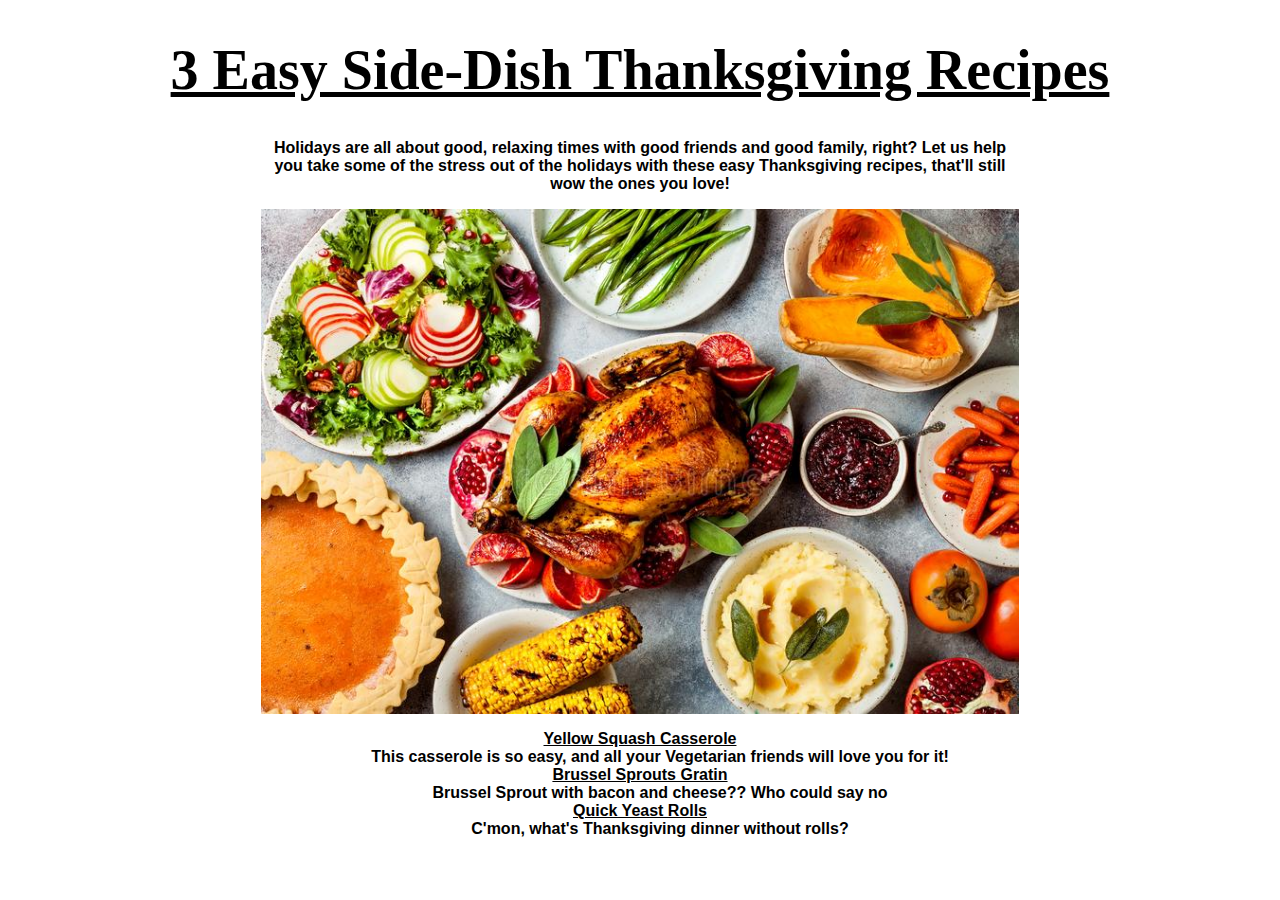
<file: index.html>
<!DOCTYPE html>

<html lan=en>
    <head>
        <title>Thanksgiving Recipes</title>
        <meta charset="utf-8">
        <meta http-equiv="X-UA-Compatible" content="IE=edge">
        <link rel="stylesheet" href="./css/style.css">
    </head>

    <body>
        <div id="brush-script">
            <h1>3 Easy Side-Dish Thanksgiving Recipes</h1>
        </div>
        <p class="intro">Holidays are all about good, relaxing times with good friends and good family, right? Let us help you take some of the 
        stress out of the holidays with these easy Thanksgiving recipes, that'll still wow the ones you love!</p>
        <p></p>
        <img class="image" src="./img/thanksgiving.jpg" alt="a medley of thanksgiving dishes surrounding a turkey on the table">
        <div class="recipe"> 
            <dl>
                <dt><a href="./recipes/squash-casserole.html">Yellow Squash Casserole</a></dt>
                <dd>This casserole is so easy, and all your Vegetarian friends will love you for it!</dd>
                <dt><a href="./recipes/brussels.html">Brussel Sprouts Gratin</a></dt>
                <dd>Brussel Sprout with bacon and cheese?? Who could say no</dd>
                <dt><a href="./recipes/rolls.html">Quick Yeast Rolls</a></dt>
                <dd>C'mon, what's Thanksgiving dinner without rolls?</dd>
            </dl>
        </div>
    </body>
</html>
</file>
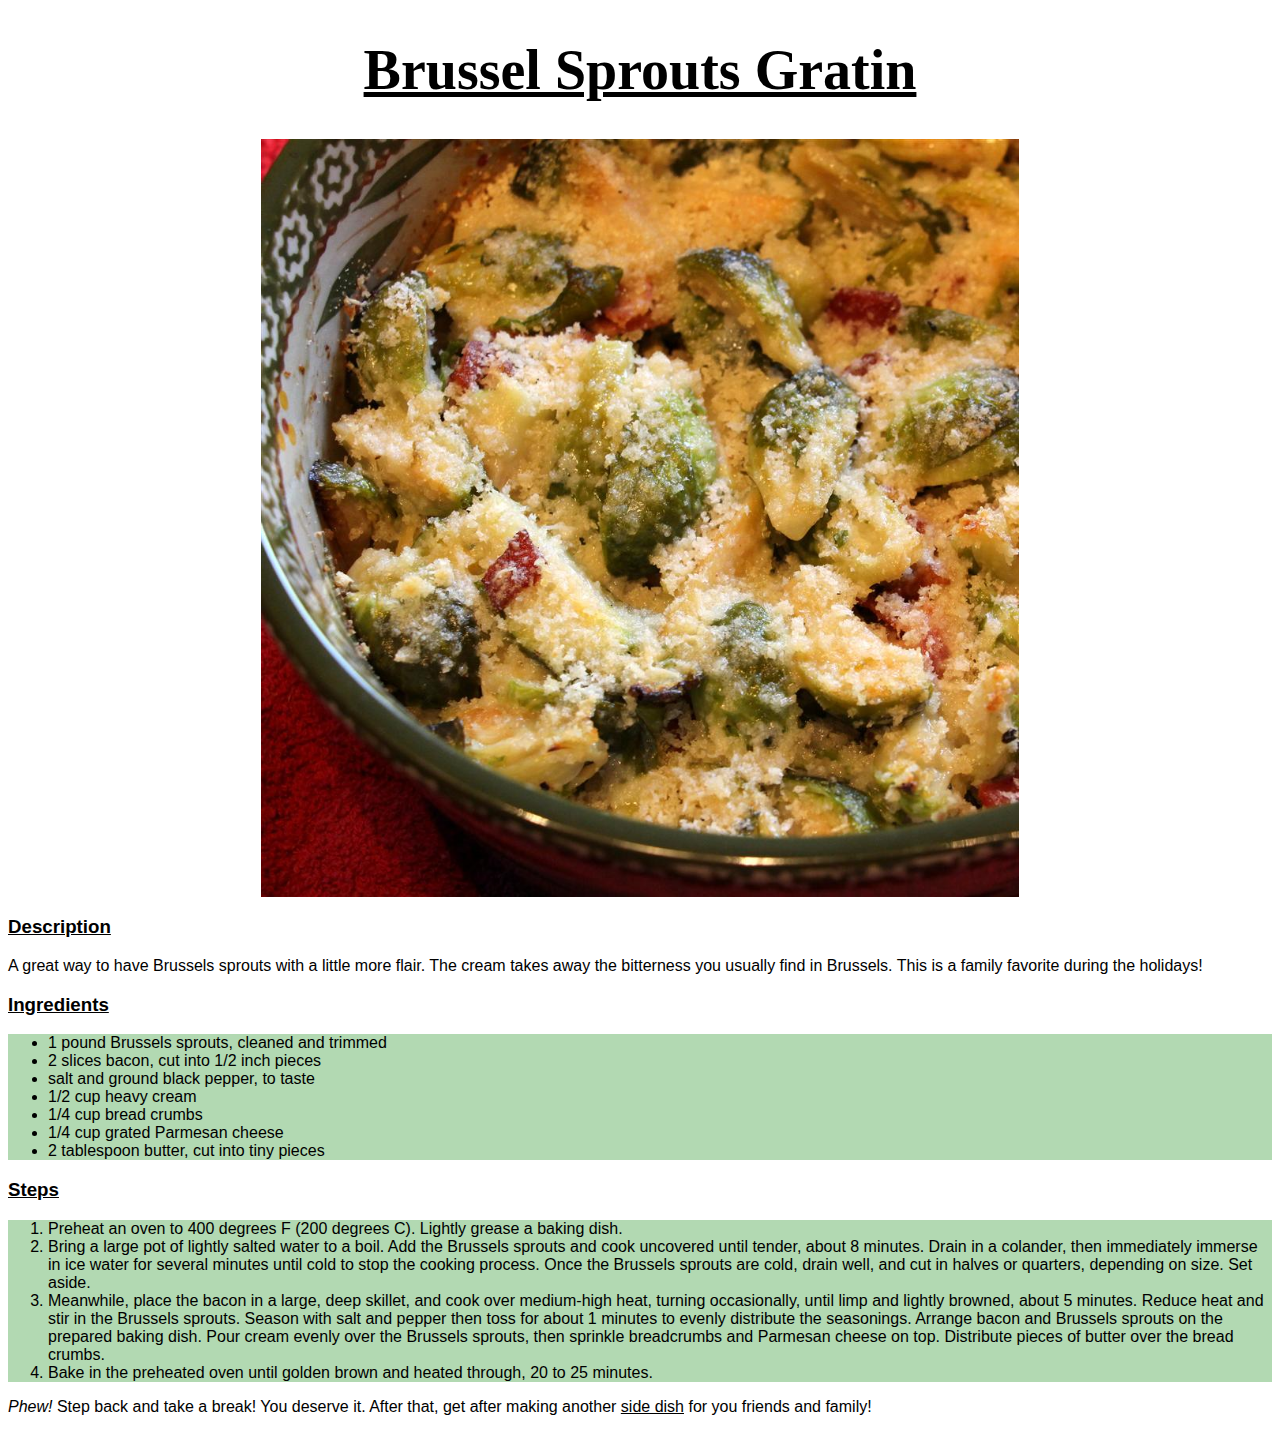
<file: recipes/brussels.html>
<!DOCTYPE html>

<html lan=en>
    <head>
        <title>Recipes: Brussel Sprouts Gratin</title>
        <meta charset="utf-8">
        <meta http-equiv="X-UA-Compatible" content="IE=edge">
        <link rel="stylesheet" href="../css/style.css">
    </head>

    <body>
        <div id="brush-script">
            <h1>Brussel Sprouts Gratin</h1>
        </div>
        <img class="image" src="../img/brussels.jpg" width="450" alt="Roasted brussel sproats with bacon and parmesan cheese baked on top">
        <h3>Description</h3>
        <p>A great way to have Brussels sprouts with a little more flair. The cream takes away the bitterness you usually find in Brussels. This is a family favorite during the holidays!</p>
        <h3>Ingredients</h3>
        <div class="ingredients">
            <ul>
                <li>1 pound Brussels sprouts, cleaned and trimmed </li>
                <li>2 slices bacon, cut into 1/2 inch pieces</li>
                <li>salt and ground black pepper, to taste</li>
                <li>1/2 cup heavy cream</li>
                <li>1/4 cup bread crumbs</li>
                <li>1/4 cup grated Parmesan cheese</li>
                <li>2 tablespoon butter, cut into tiny pieces</li>
            </ul>
        </div>
        <h3>Steps</h3>
        <div class="steps">
            <ol>
                <li>Preheat an oven to 400 degrees F (200 degrees C). Lightly grease a baking dish.</li>
                <li>Bring a large pot of lightly salted water to a boil. Add the Brussels sprouts and cook uncovered until tender, about 8 minutes. Drain in a colander, then immediately immerse in ice water for several minutes until cold to stop the cooking process. Once the Brussels sprouts are cold, drain well, and cut in halves or quarters, depending on size. Set aside.</li>
                <li>Meanwhile, place the bacon in a large, deep skillet, and cook over medium-high heat, turning occasionally, until limp and lightly browned, about 5 minutes. Reduce heat and stir in the Brussels sprouts. Season with salt and pepper then toss for about 1 minutes to evenly distribute the seasonings. Arrange bacon and Brussels sprouts on the prepared baking dish. Pour cream evenly over the Brussels sprouts, then sprinkle breadcrumbs and Parmesan cheese on top. Distribute pieces of butter over the bread crumbs.</li>
                <li>Bake in the preheated oven until golden brown and heated through, 20 to 25 minutes.</li>
            </ol>
        </div>
        <p><em>Phew!</em> Step back and take a break! You deserve it. After that, get after making another <a href="../index.html">side dish</a> for you friends and family!</p>
    </body>
</html>
</file>
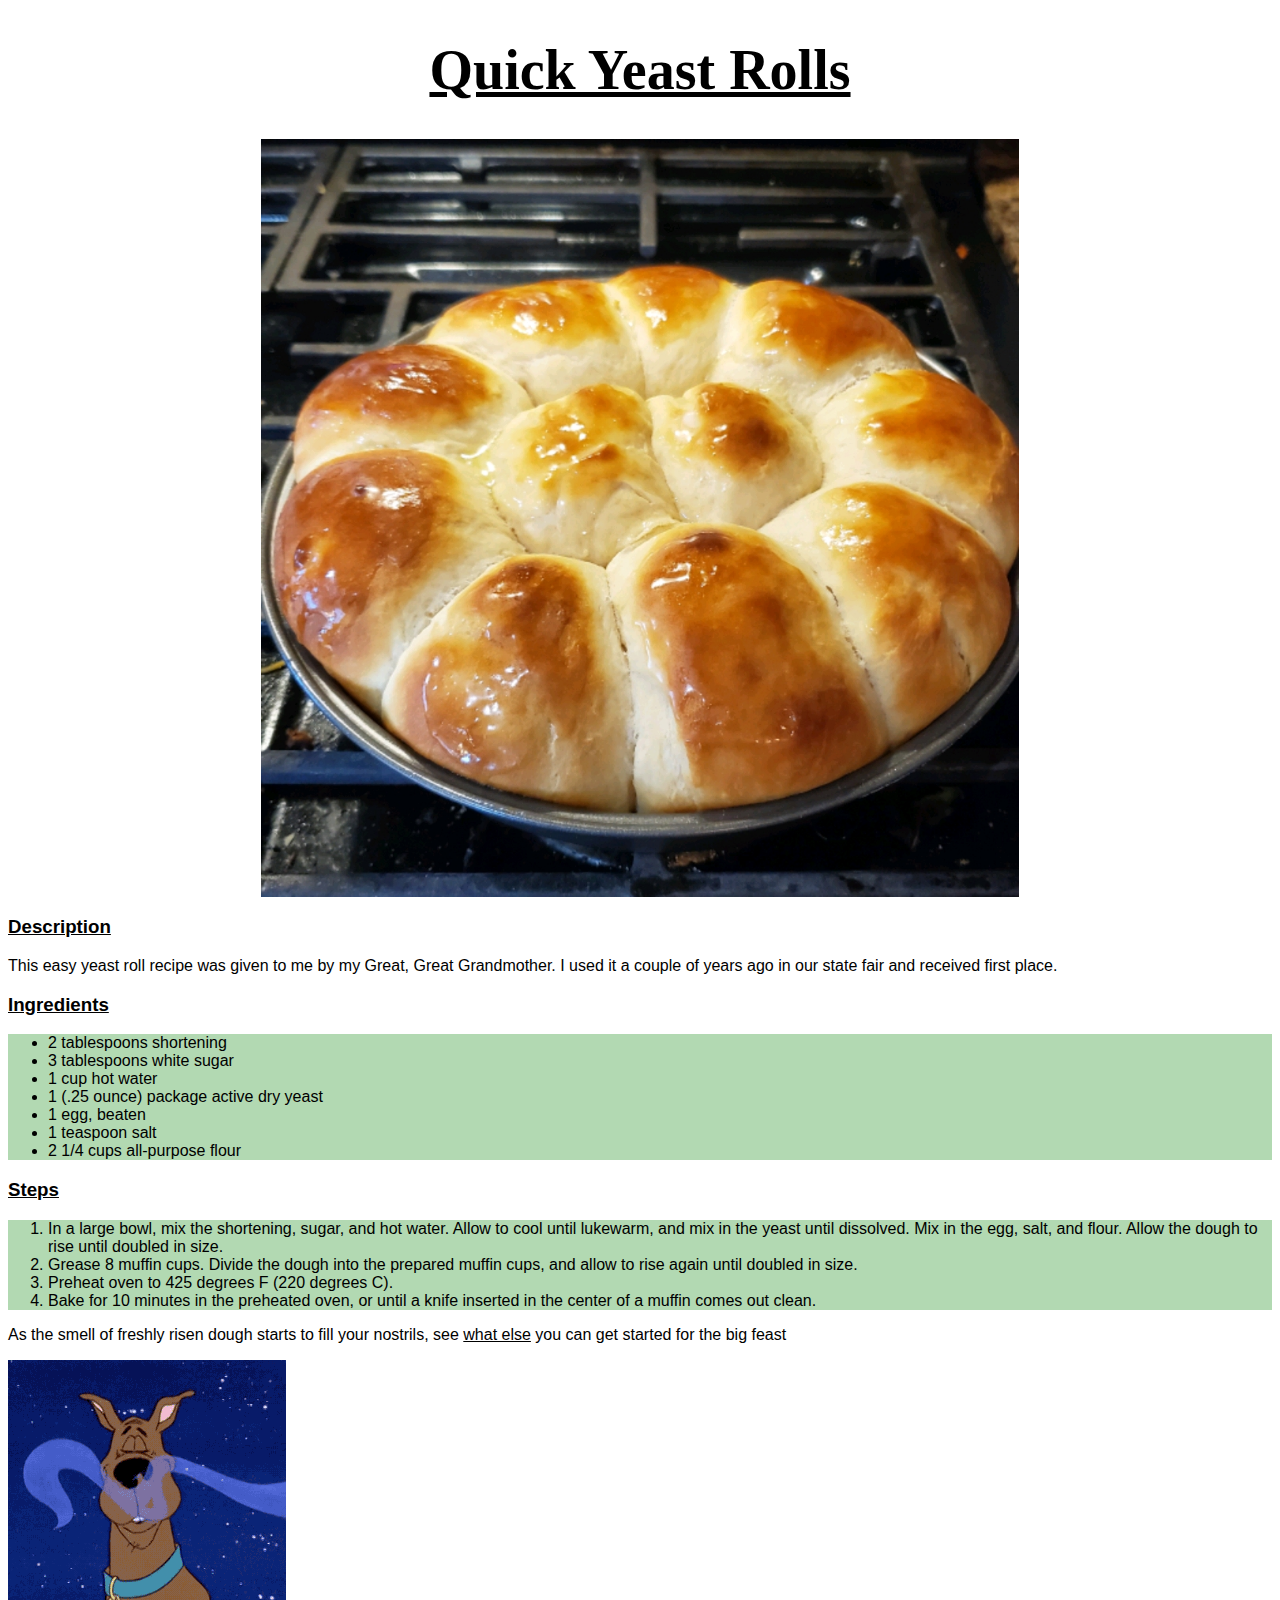
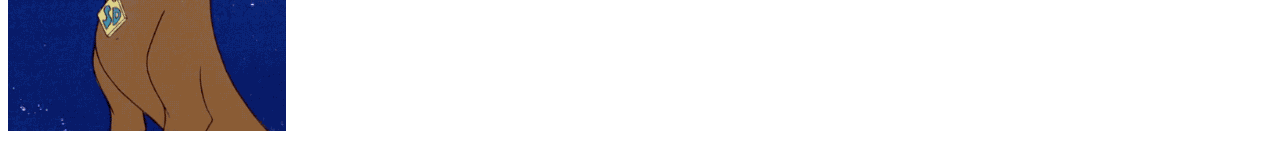
<file: recipes/rolls.html>
<!DOCTYPE html>

<html lan=en>
    <head>
        <title>Recipes: Quick Yeast Rolls</title>
        <meta charset="utf-8">
        <meta http-equiv="X-UA-Compatible" content="IE=edge">
        <link rel="stylesheet" href="../css/style.css">
    </head>

    <body>
        <div id="brush-script">
            <h1>Quick Yeast Rolls</h1>
        </div>
        <img class="image" src="../img/rolls.jpg" width="450" alt="Golden brown pan rolls with butter brushed on top">
        <h3>Description</h3>
        <p>This easy yeast roll recipe was given to me by my Great, Great Grandmother. I used it a couple of years ago in our state fair and received first place.</p>
        <h3>Ingredients</h3>
        <div class="ingredients">
            <ul>
                <li>2 tablespoons shortening</li>
                <li>3 tablespoons white sugar  </li>
                <li>1 cup hot water</li>
                <li>1 (.25 ounce) package active dry yeast</li>
                <li>1 egg, beaten</li>
                <li>1 teaspoon salt</li>
                <li>2 1/4 cups all-purpose flour</li>
            </ul>
        </div>
        <h3>Steps</h3>
        <div class="steps">
            <ol>
                <li>In a large bowl, mix the shortening, sugar, and hot water. Allow to cool until lukewarm, and mix in the yeast until dissolved. Mix in the egg, salt, and flour. Allow the dough to rise until doubled in size.</li>
                <li>Grease 8 muffin cups. Divide the dough into the prepared muffin cups, and allow to rise again until doubled in size.</li>
                <li>Preheat oven to 425 degrees F (220 degrees C).</li>
                <li>Bake for 10 minutes in the preheated oven, or until a knife inserted in the center of a muffin comes out clean.</li>
            </ol>
        </div>
        <p>As the smell of freshly risen dough starts to fill your nostrils, see <a href="../index.html">what else</a> you can get started for the big feast</p>
        <img src="../img/food-sniff.gif" alt="scooby doo sniffing food in the air">
    </body>
</html>
</file>
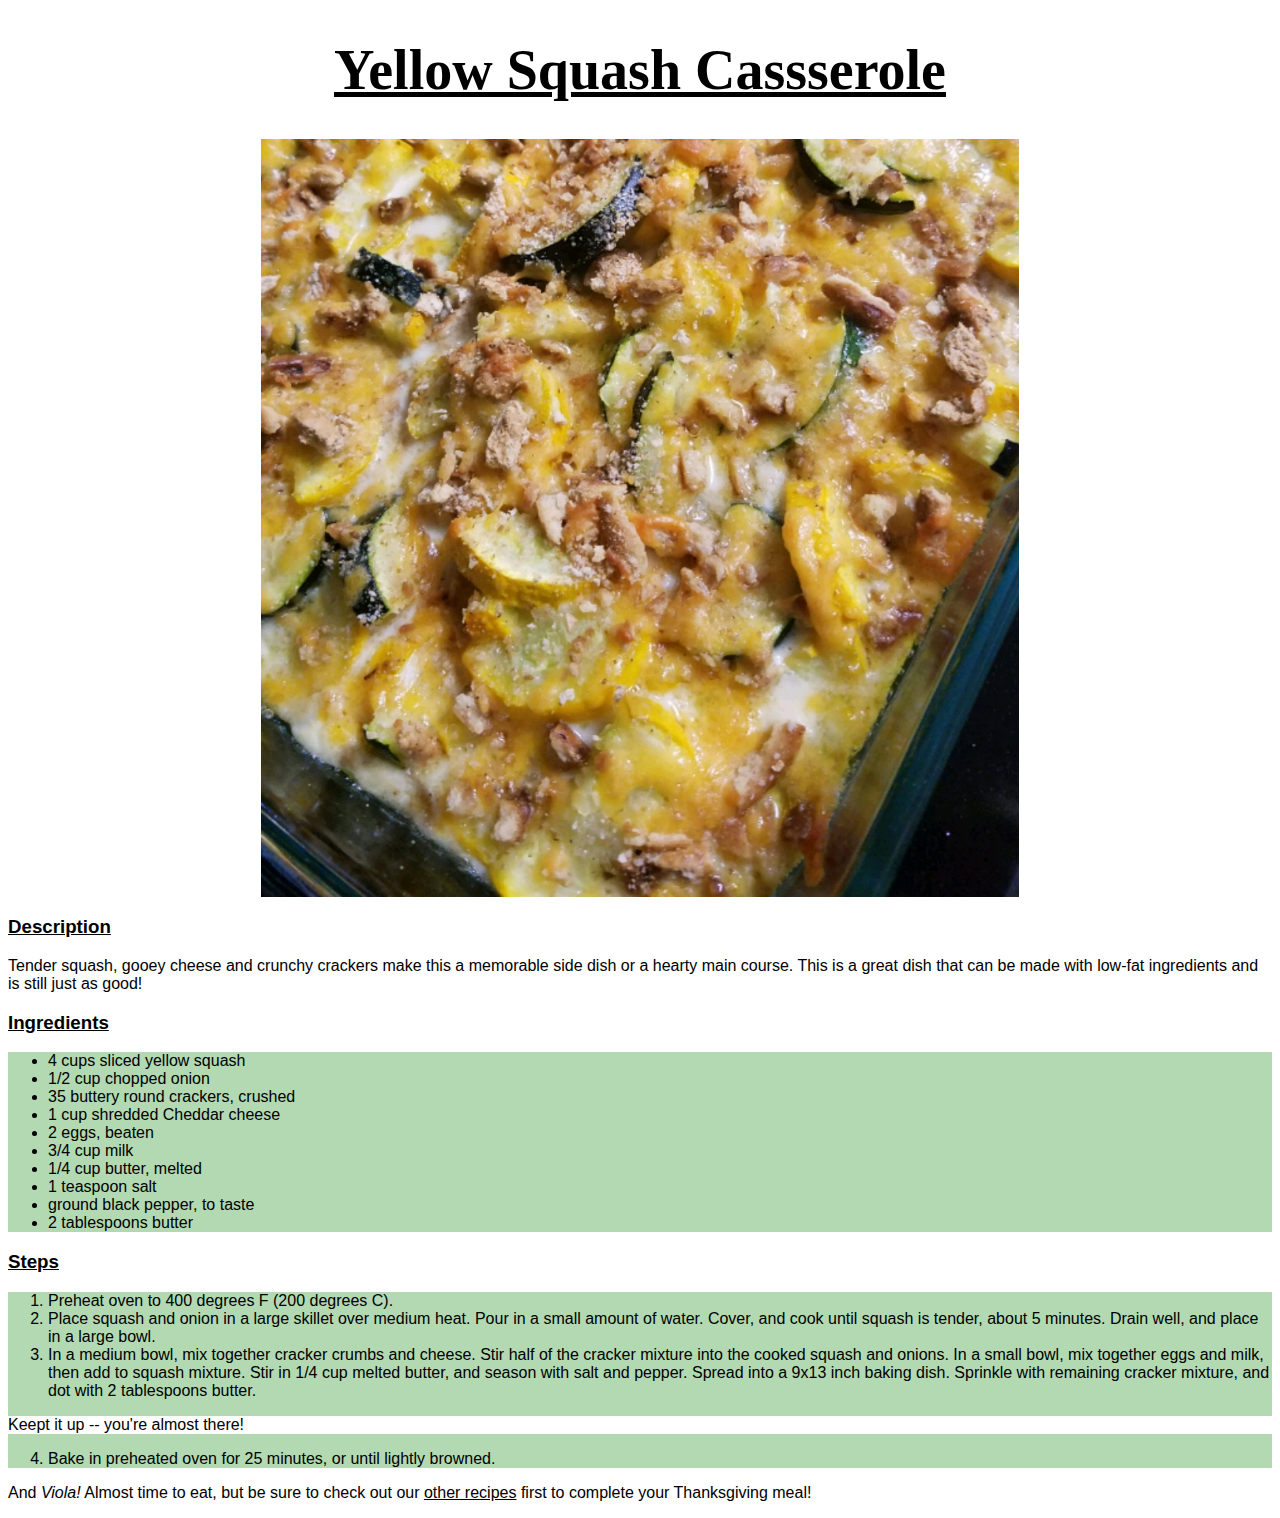
<file: recipes/squash-casserole.html>
<!DOCTYPE html>

<html lan=en>
    <head>
        <title>Recipes: Yellow Squash Casserole</title>
        <meta charset="utf-8">
        <meta http-equiv="X-UA-Compatible" content="IE=edge">
        <link rel="stylesheet" href="../css/style.css">
    </head>

    <body>
        <div id="brush-script">
            <h1>Yellow Squash Cassserole</h1>
        </div>
        <img class="image" src="../img/casserole.jpg" width="450" alt="Cheesy Squash Casserole with Crispy Onions on Top">
        <h3>Description</h3>
        <p>Tender squash, gooey cheese and crunchy crackers make this a memorable side dish or a hearty main course. This is a great dish that can be made with low-fat ingredients and is still just as good!</p>
        <h3>Ingredients</h3>
        <div class="ingredients">
            <ul>
                <li>4 cups sliced yellow squash</li>
                <li>1/2 cup chopped onion</li>
                <li>35 buttery round crackers, crushed</li>
                <li>1 cup shredded Cheddar cheese</li>
                <li>2 eggs, beaten</li>
                <li>3/4 cup milk</li>
                <li>1/4 cup butter, melted</li>
                <li>1 teaspoon salt</li>
                <li>ground black pepper, to taste</li>
                <li>2 tablespoons butter</li>
            </ul>
        </div>
        <h3>Steps</h3>
        <div class="steps">
            <ol>
                <li>Preheat oven to 400 degrees F (200 degrees C).</li>
                <li>Place squash and onion in a large skillet over medium heat. Pour in a small amount of water. Cover, and cook until squash is tender, about 5 minutes. Drain well, and place in a large bowl.</li>
                <li>In a medium bowl, mix together cracker crumbs and cheese. Stir half of the cracker mixture into the cooked squash and onions. In a small bowl, mix together eggs and milk, then add to squash mixture. Stir in 1/4 cup melted butter, and season with salt and pepper. Spread into a 9x13 inch baking dish. Sprinkle with remaining cracker mixture, and dot with 2 tablespoons butter.</li>
            </ol>
            <p class="flavor-text">Keept it up -- you're almost there!</p>
            <ol start=4>
                <li>Bake in preheated oven for 25 minutes, or until lightly browned.</li>
            </ol>
        </div>
        <p>And <em>Viola!</em> Almost time to eat, but be sure to check out our <a href="../index.html">other recipes</a> first to complete your Thanksgiving meal!</p>
    </body>
</html>
</file>
<file: css/style.css>
h1 {
    text-align: center;
    text-decoration: underline;
}

h3 {
    text-decoration: underline;
}

body {
    font-family: Verdana, sans-serif;
}

#brush-script {
    font-family: "Brush Script MT", cursive;
    font-size: 28px;
}

.image {
    margin: auto;
    display: block;
    width: 60%
}

.intro {
    font-weight: bold;
    text-align: center;
    margin: auto;
    width: 60%
}

.recipe {
   text-align: center;
   font-weight: bold;
   margin: auto;
   width: 60%; 
}

a {
    color: black;
}

.ingredients {
    background-color: rgba(0, 128, 0, .3);
}

.steps {
    background-color: rgba(0, 128, 0, .3);
}

.steps .flavor-text {
    background-color: white;
}
</file>
